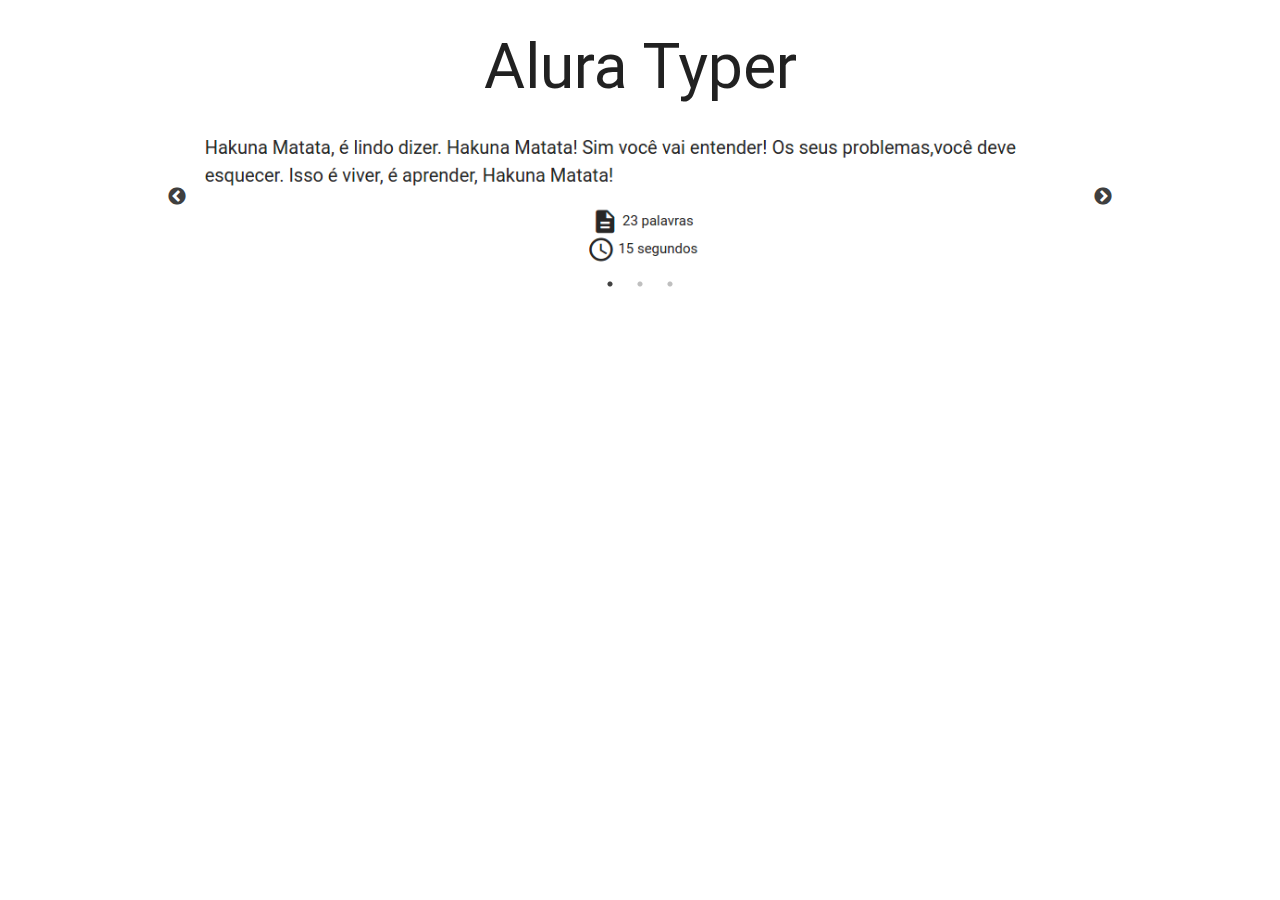
<file: public/index.html>
<!DOCTYPE html>
<html lang="en">
<head>
    <meta charset="UTF-8">
    <title>Alura Typer</title>
    <link rel="stylesheet" href="css/libs/materialize.min.css">
    <link rel="stylesheet" href="css/libs/google-fonts.css">

    <link rel="stylesheet" type="text/css" href="slick/slick.css"/>
    <link rel="stylesheet" type="text/css" href="slick/slick-theme.css"/>

    <link rel="stylesheet" href="css/index.css">
</head>
<body>
    <section class="container">
        <h1 class="center titulo header">Alura Typer</h1>

        <div class="slider">
            <img src="img/slide1.png" alt="">
            <img src="img/slide2.png" alt="">
            <img src="img/slide3.png" alt="">
        </div>
    </section>

    <script src="js/jquery.js"></script>
    <script src="slick/slick.min.js"></script>    
    <script src="js/slider.js"></script>    

</body>
</html>
</file>
<file: public/css/libs/google-fonts.css>
/* fallback */
@font-face {
  font-family: 'Material Icons';
  font-style: normal;
  font-weight: 400;
  src: local('../../fonts/Material Icons'), local('../../fonts/MaterialIcons-Regular'), url(https://fonts.gstatic.com/s/materialicons/v17/2fcrYFNaTjcS6g4U3t-Y5ZjZjT5FdEJ140U2DJYC3mY.woff2) format('woff2');
}

.material-icons {
  font-family: 'Material Icons';
  font-weight: normal;
  font-style: normal;
  font-size: 24px;
  line-height: 1;
  letter-spacing: normal;
  text-transform: none;
  display: inline-block;
  white-space: nowrap;
  word-wrap: normal;
  direction: ltr;
  -webkit-font-feature-settings: 'liga';
  -webkit-font-smoothing: antialiased;
}
</file>
<file: public/css/index.css>
.slider{
    height: auto;
}

.slick-prev:before, .slick-next:before{
    color: black;
}
</file>
